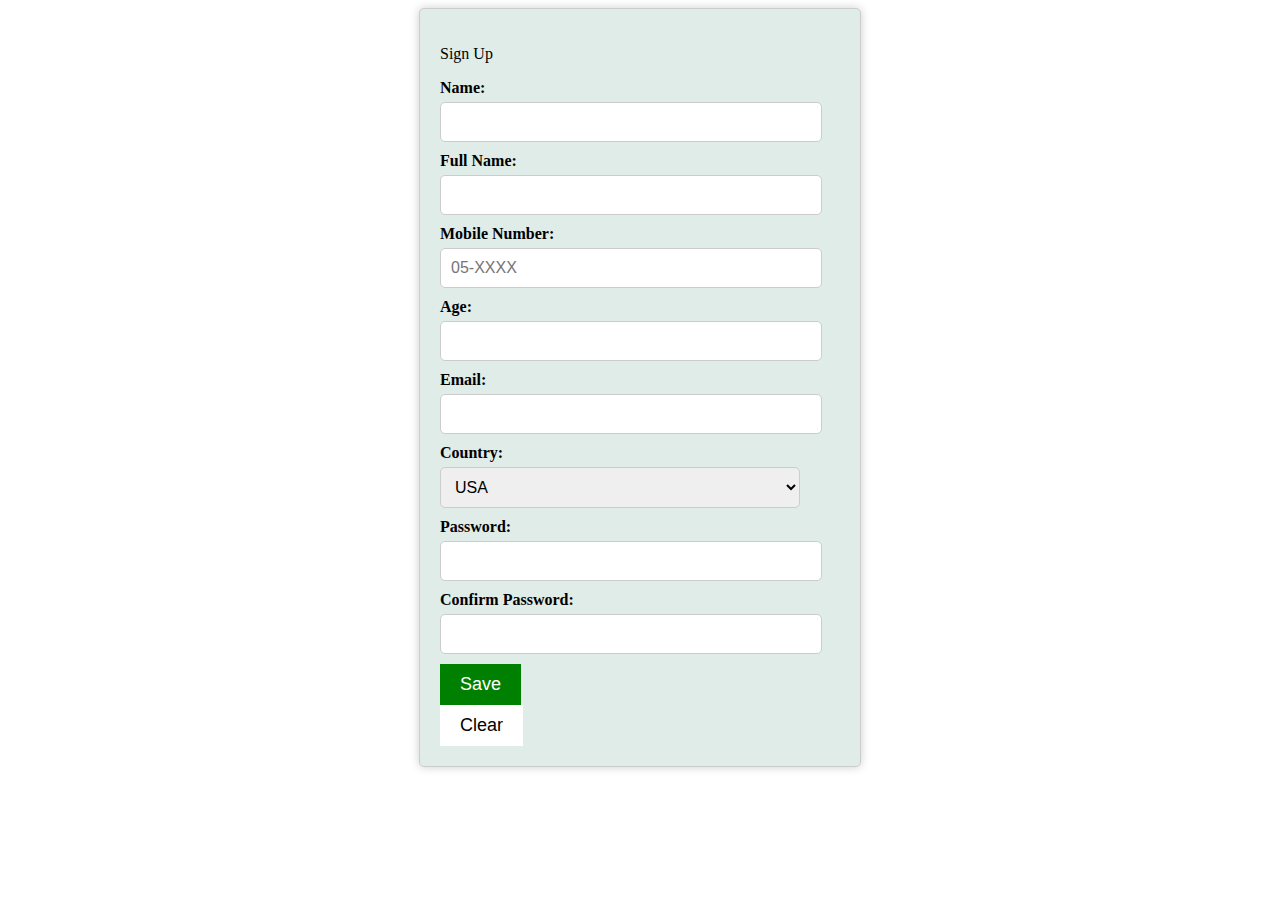
<file: index.html>
<!DOCTYPE html>
<html>
<head>
    <title>Sign Up Form</title>
    <!--bootstrap-->
    <link href="https://cdn.jsdelivr.net/npm/bootstrap@5.3.2/dist/css/bootstrap.min.css" rel="stylesheet" integrity="sha384-T3c6CoIi6uLrA9TneNEoa7RxnatzjcDSCmG1MXxSR1GAsXEV/Dwwykc2MPK8M2HN" crossorigin="anonymous">
    <!--custome css-->
    <link rel="stylesheet" href="index.css">
</head>
<body>
    <form id="signup-form">
        <div class="container">
            <p>Sign Up</p>
            <div class="row">
                <div class="col-md-6">
                    <label for="username">Name:</label>
                    <input type="text" id="username" name="username" required>
                    <span class="error" id="username-error"></span>
                </div>
                <div class="col-md-6">
                    <label for="fullname">Full Name:</label>
                    <input type="text" id="fullname" name="fullname" required>
                    <span class="error" id="fullname-error"></span>
                </div>
            </div>
            <div class="row">
                <div class="col-md-6">
                    <label for="mobile">Mobile Number:</label>
                    <input type="text" id="mobile" name="mobile" pattern="05\d{8}" required placeholder="05-XXXX">
                    <span class="error" id="mobile-error"></span>
                </div>
                <div class="col-md-6">
                    <label for="age">Age:</label>
                    <input type="number" id="age" name="age" min="18" max="100">
                    <span class="error" id="age-error"></span>
                </div>
            </div>
            <div class="row">
                <div class="col-md-6">
                    <label for="email">Email:</label>
                    <input type="email" id="email" name="email" required>
                    <span class="error" id="email-error"></span>
                </div>
                <div class="col-md-6">
                    <label for="country">Country:</label>
                    <select id="country" name="country" required>
                        <option value="USA">USA</option>
                        <option value="Canada">Canada</option>
                        <option value="UK">UK</option>
                        <option value="Australia">Australia</option>
                        <option value="Germany">Germany</option>
                    </select>
                </div>
            </div>
            <div class="row">
                <div class="col-md-6">
                    <label for="password">Password:</label>
                    <input type="password" id="password" name="password" pattern="^(?=.*[A-Za-z])(?=.*\d)(?=.*[@\-_])[A-Za-z\d@\-_]{6,24}$" required>
                    <span class="error" id="password-error"></span>
                </div>
                <div class="col-md-6">
                    <label for="password-confirm">Confirm Password:</label>
                    <input type="password" id="password-confirm" name="password-confirm" required>
                    <span class="error" id="password-confirm-error"></span>
                </div>
            </div>
            <div class="row justify-content-end">
                <div class="col-md-6">
                    <input type="submit" value="Save">
                </div>
                <div class="col-md-6">
                    <input type="button" value="Clear" onclick="clearForm()">
                </div>
            </div>
        </div>
    </form>
    
    <div id="success-message" style="display:none; color: green;">
        Registration successful! All fields are empty now.
    </div>
    


<script>
    document.getElementById('signup-form').addEventListener('submit', function (e) {
        e.preventDefault();
        if (validateForm()) {
            document.getElementById('signup-form').reset();
            document.getElementById('success-message').style.display = 'block';
            setTimeout(function () {
                document.getElementById('success-message').style.display = 'none';
            }, 3000);
        }
    });

    function validateForm() {
        let isValid = true;

        // Validation rules here for each field
        const username = document.getElementById('username').value;
        const usernameError = document.getElementById('username-error');
        const usernamePattern = /^[A-Za-z0-9@\-_]{3,}$/;

        if (!username.match(usernamePattern)) {
            usernameError.textContent = "Username must be at least 3 characters and can only contain letters, numbers, '@', '-', or '_'.";
            isValid = false;
        } else {
            usernameError.textContent = "";
        }

        const fullname = document.getElementById('fullname').value;
        const fullnameError = document.getElementById('fullname-error');

        if (fullname.length < 3 || fullname.length > 15) {
            fullnameError.textContent = "Full Name must be between 3 and 15 characters.";
            isValid = false;
        } else {
            fullnameError.textContent = "";
        }

        const mobile = document.getElementById('mobile').value;
        const mobileError = document.getElementById('mobile-error');
        const mobilePattern = /^05\d{8}$/;

        if (!mobile.match(mobilePattern)) {
            mobileError.textContent = "Mobile Number must start with '05' and have a length of 10 digits (e.g., 05-XXXXXXXXX).";
            isValid = false;
        } else {
            mobileError.textContent = "";
        }

        const age = document.getElementById('age').value;
        const ageError = document.getElementById('age-error');

        if (age && (age < 18 || age > 100)) {
            ageError.textContent = "Age must be between 18 and 100.";
            isValid = false;
        } else {
            ageError.textContent = "";
        }

        const email = document.getElementById('email').value;
        const emailError = document.getElementById('email-error');
        const emailPattern = /^[a-zA-Z0-9._%+-]+@[a-zA-Z0-9.-]+\.[a-zA-Z]{2,}$/;

        if (!email.match(emailPattern)) {
            emailError.textContent = "Invalid email address.";
            isValid = false;
        } else {
            emailError.textContent = "";
        }

        const password = document.getElementById('password').value;
        const passwordError = document.getElementById('password-error');
        const passwordPattern = /^(?=.*[A-Za-z])(?=.*\d)(?=.*[@\-_])[A-Za-z\d@\-_]{6,24}$/;

        if (!password.match(passwordPattern)) {
            passwordError.textContent = "Password must be at least 6 characters and contain letters, numbers, and at least one special character.";
            isValid = false;
        } else {
            passwordError.textContent = "";
        }

        const passwordConfirm = document.getElementById('password-confirm').value;
        const passwordConfirmError = document.getElementById('password-confirm-error');

        if (password !== passwordConfirm) {
            passwordConfirmError.textContent = "Password confirmation does not match the password.";
            isValid = false;
        } else {
            passwordConfirmError.textContent = "";
        }

        return isValid;
    }

    function clearForm() {
        document.getElementById('signup-form').reset();
        // Clear error messages as well
        const errorMessages = document.querySelectorAll(".error");
        errorMessages.forEach(function(errorMessage) {
            errorMessage.textContent = "";
        });
    }
</script>

</body>
</html>
</file>
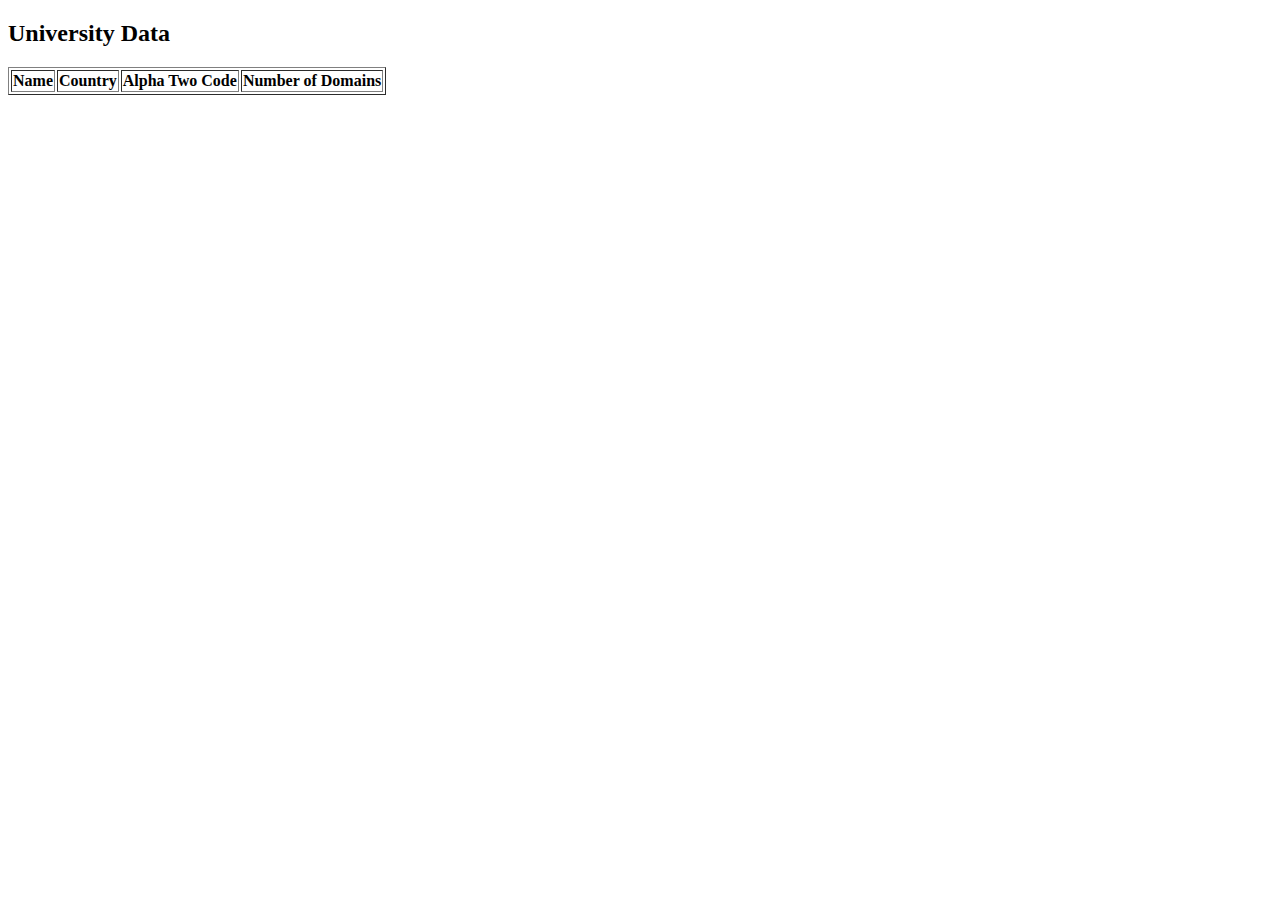
<file: indexapi.html>
<!DOCTYPE html>
<html>
<head>
    <title>University Data</title>
</head>
<body>
    <h2>University Data</h2>
    <table border="1">
        <tr>
            <th>Name</th>
            <th>Country</th>
            <th>Alpha Two Code</th>
            <th>Number of Domains</th>
        </tr>
    </table>

    <script>
        fetch('http://universities.hipolabs.com/search?country=United+States')
            .then(response => response.json())
            .then(data => {
                const table = document.querySelector('table');
                const universities = data.slice(0, 20); // Get the first 20 records

                universities.forEach(university => {
                    const row = table.insertRow();
                    const nameCell = row.insertCell(0);
                    const countryCell = row.insertCell(1);
                    const alphaTwoCodeCell = row.insertCell(2);
                    const domainsCell = row.insertCell(3);

                    nameCell.textContent = university.name;
                    countryCell.textContent = university.country;
                    alphaTwoCodeCell.textContent = university.alpha_two_code;
                    domainsCell.textContent = university.domains.length;
                });
            })
            .catch(error => console.error('Error fetching data:', error));
    </script>
</body>
</html>
</file>
<file: index.css>
form {
    max-width: 400px;
    margin: 0 auto;
    padding: 20px;
    border: 1px solid #ccc;
    border-radius: 5px;
    box-shadow: 0 0 10px rgba(0, 0, 0, 0.2);
    background-color: rgb(224, 236, 232);
   
}
h2{
    text-align: center;
}


label {
    margin-bottom: 5px;
    font-weight: bold;
    display: block;

}

input[type="text"],
input[type="number"],
input[type="email"],
select,
input[type="password"] {
    width: 90%;
    padding: 10px;
    margin-bottom: 10px;
    border: 1px solid #ccc;
    border-radius: 5px;
    font-size: 16px;
   
   
}input[type="submit"]{
    background-color: green;
    color: #fff;
    border: none;
    padding: 10px 20px;
    cursor: pointer;
    font-size: 18px;
}


input[type="button"] {
    background-color: #fff;
    color: black;
    border: none;
    padding: 10px 20px;
    cursor: pointer;
    font-size: 18px;
}

input[type="submit"]:hover,
input[type="button"]:hover {
    background-color: #0056b3;
}

.error {
    color: red;
    font-size: 14px;
}

#success-message {
    text-align: center;
    margin-top: 10px;
    font-weight: bold;
}
</file>
